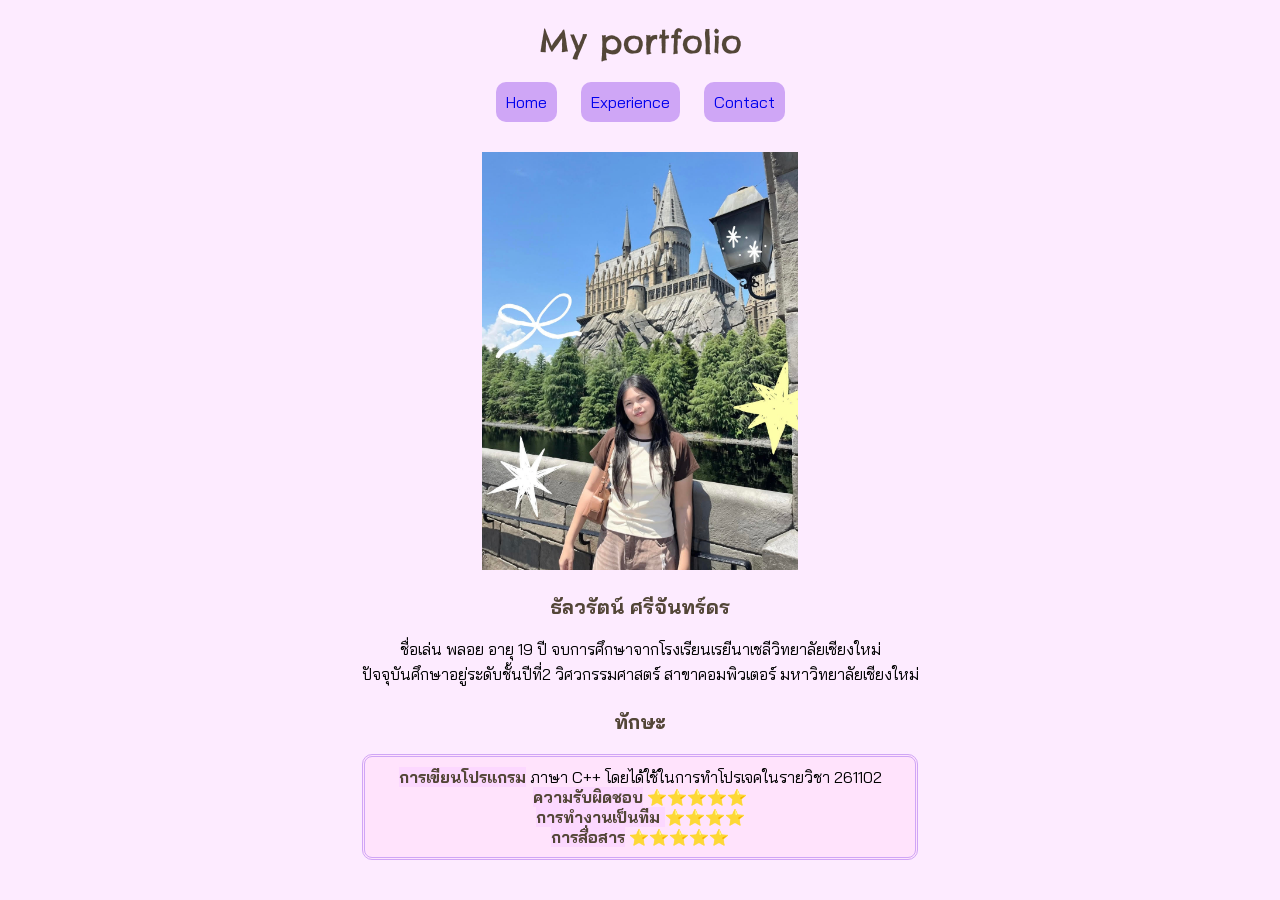
<file: index.html>
<!doctype html>
<html lang="en">
  <head>
    <meta charset="UTF-8" />
    <meta name="viewport" content="width=device-width, initial-scale=1.0" />
    <link rel="stylesheet" href="style/style.css" />
    <link rel="preconnect" href="https://fonts.googleapis.com" />
    <link rel="preconnect" href="https://fonts.gstatic.com" crossorigin />
    <link
      href="https://fonts.googleapis.com/css2?family=Chelsea+Market&display=swap"
      rel="stylesheet"
    />
    <link
      href="https://fonts.googleapis.com/css2?family=Bai+Jamjuree:wght@400&family=Chelsea+Market&display=swap"
      rel="stylesheet"
    />
    <title>My Portfolio</title>
  </head>
  <body>
    <h1>My portfolio</h1>
    <a href="index.html" class="button">Home</a>
    <a href="experience.html" class="button">Experience</a>
    <a href="contact.html" class="button">Contact</a>
    <div><img src="style/profile.jpg" class="profile" /></div>
    <div class="name">ธัลวรัตน์ ศรีจันทร์ดร</div>

    <div class="detail">
      ชื่อเล่น พลอย อายุ 19 ปี จบการศึกษาจากโรงเรียนเรยีนาเชลีวิทยาลัยเชียงใหม่
    </div>
    <div class="detail">
      ปัจจุบันศึกษาอยู่ระดับชั้นปีที่2 วิศวกรรมศาสตร์ สาขาคอมพิวเตอร์
      มหาวิทยาลัยเชียงใหม่
    </div>
    <div class="name">ทักษะ</div>
    <div class="box">
      <div>
        <span class="header">การเขียนโปรแกรม</span>
        <span class="skill">
          ภาษา C++ โดยได้ใช้ในการทำโปรเจคในรายวิชา 261102
        </span>
      </div>

      <div>
        <span class="header">ความรับผิดชอบ</span>
        <span class="skill"> ⭐⭐⭐⭐⭐ </span>
      </div>

      <div>
        <span class="header">การทำงานเป็นทีม </span>
        <span class="skill"> ⭐⭐⭐⭐ </span>
      </div>

      <div>
        <span class="header">การสื่อสาร</span>
        <span class="skill"> ⭐⭐⭐⭐⭐ </span>
      </div>
    </div>
  </body>
</html>
</file>
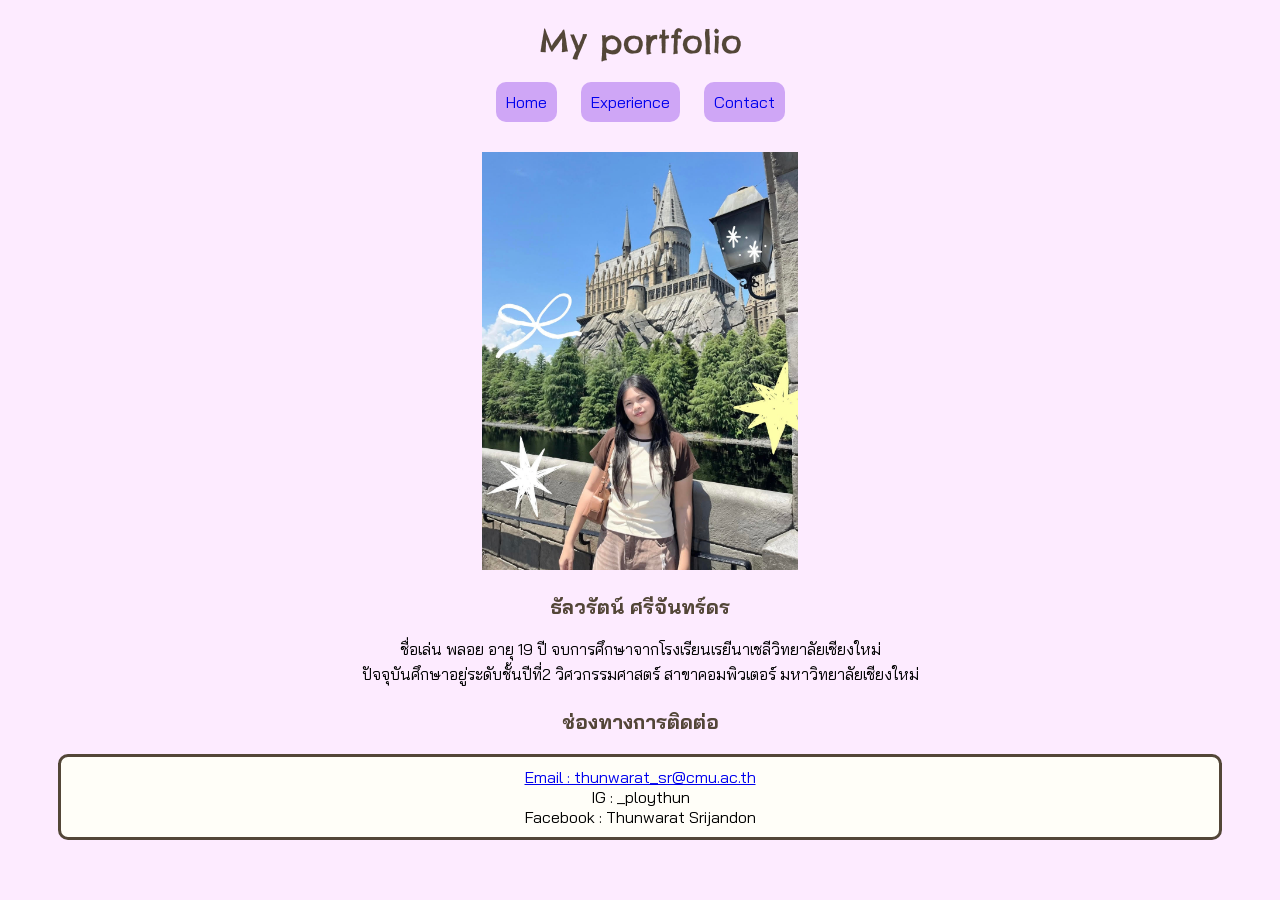
<file: contact.html>
<!doctype html>
<html lang="en">
  <head>
    <meta charset="UTF-8" />
    <meta name="viewport" content="width=device-width, initial-scale=1.0" />
    <link rel="stylesheet" href="style/style.css" />
    <link rel="preconnect" href="https://fonts.googleapis.com" />
    <link rel="preconnect" href="https://fonts.gstatic.com" crossorigin />
    <link
      href="https://fonts.googleapis.com/css2?family=Chelsea+Market&display=swap"
      rel="stylesheet"
    />
    <link
      href="https://fonts.googleapis.com/css2?family=Bai+Jamjuree:wght@400&family=Chelsea+Market&display=swap"
      rel="stylesheet"
    />
    <title>My Portfolio</title>
  </head>
  <body>
    <h1>My portfolio</h1>
    <a href="index.html" class="button">Home</a>
    <a href="experience.html" class="button">Experience</a>
    <a href="contact.html" class="button">Contact</a>
    <div><img src="style/profile.jpg" class="profile" /></div>
    <div class="name">ธัลวรัตน์ ศรีจันทร์ดร</div>
    <div class="detail">
      ชื่อเล่น พลอย อายุ 19 ปี จบการศึกษาจากโรงเรียนเรยีนาเชลีวิทยาลัยเชียงใหม่
    </div>
    <div class="detail">
      ปัจจุบันศึกษาอยู่ระดับชั้นปีที่2 วิศวกรรมศาสตร์ สาขาคอมพิวเตอร์
      มหาวิทยาลัยเชียงใหม่
    </div>
    <div class="name">ช่องทางการติดต่อ</div>
    <div class="contact">
      <a href="mailto:thunwarat_sr@cmu.ac.th">Email : thunwarat_sr@cmu.ac.th</a>
      <div>IG : _ploythun</div>
      <div>Facebook : Thunwarat Srijandon</div>
    </div>
  </body>
</html>
</file>
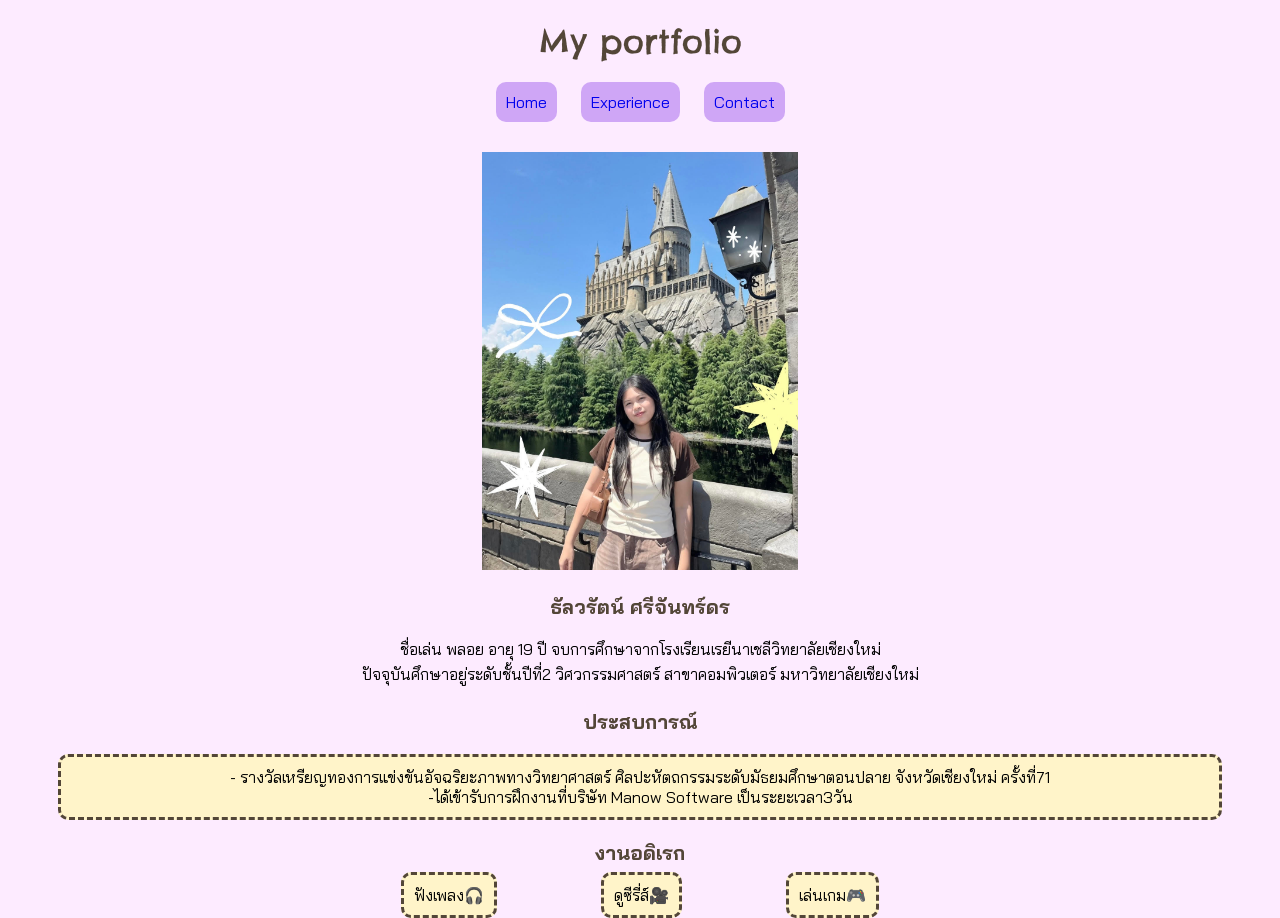
<file: experience.html>
<!doctype html>
<html lang="en">
  <head>
    <meta charset="UTF-8" />
    <meta name="viewport" content="width=device-width, initial-scale=1.0" />
    <link rel="stylesheet" href="style/style.css" />
    <link rel="preconnect" href="https://fonts.googleapis.com" />
    <link rel="preconnect" href="https://fonts.gstatic.com" crossorigin />
    <link
      href="https://fonts.googleapis.com/css2?family=Chelsea+Market&display=swap"
      rel="stylesheet"
    />
    <link
      href="https://fonts.googleapis.com/css2?family=Bai+Jamjuree:wght@400&family=Chelsea+Market&display=swap"
      rel="stylesheet"
    />
    <title>My Portfolio</title>
  </head>
  <body>
    <h1>My portfolio</h1>
    <a href="index.html" class="button">Home</a>
    <a href="experience.html" class="button">Experience</a>
    <a href="contact.html" class="button">Contact</a>
    <div><img src="style/profile.jpg" class="profile" /></div>
    <div class="name">ธัลวรัตน์ ศรีจันทร์ดร</div>
    <div class="detail">
      ชื่อเล่น พลอย อายุ 19 ปี จบการศึกษาจากโรงเรียนเรยีนาเชลีวิทยาลัยเชียงใหม่
    </div>
    <div class="detail">
      ปัจจุบันศึกษาอยู่ระดับชั้นปีที่2 วิศวกรรมศาสตร์ สาขาคอมพิวเตอร์
      มหาวิทยาลัยเชียงใหม่
    </div>
    <div class="name">ประสบการณ์</div>
    <div class="hobby">
      <span
        >- รางวัลเหรียญทองการแข่งขันอัจฉริยะภาพทางวิทยาศาสตร์
        ศิลปะหัตถกรรมระดับมัธยมศึกษาตอนปลาย จังหวัดเชียงใหม่ ครั้งที่71 <br
      /></span>
      <span
        >-ได้เข้ารับการฝึกงานที่บริษัท Manow Software เป็นระยะเวลา3วัน <br
      /></span>
    </div>
    <div class="name">งานอดิเรก</div>
    <div>
      <span class="hobby">ฟังเพลง🎧</span>
      <span class="hobby">ดูซีรี่ส์🎥</span>
      <span class="hobby">เล่นเกม🎮</span>
    </div>
  </body>
</html>
</file>
<file: style/style.css>
body {
    text-align: center;
    background-color:rgb(253, 235, 255);
    font-family: "Bai Jamjuree", sans-serif;
}

h1 {
    color: rgb(83, 70, 56);
    font-family: "Chelsea Market", system-ui;
        font-weight: 400;
        font-style: normal;
        margin-bottom: 30px;
}

.detail {
    padding-bottom: 5px;
}

.name {
    margin-top: 20px;
    margin-bottom: 20px;
    font-size: 20px;
    font-family: "Bai Jamjuree", sans-serif;
    font-weight: 700;
    color: rgb(83, 70, 56);
}

.header {
    font-family: "Bai Jamjuree", sans-serif;
    font-weight: 700;
    color: rgb(83, 70, 56);
    border: 20px;
    background-color: rgb(252, 216, 255);
}

.profile {
    margin-top: 40px;
    width: 25%;
}

.skill {
    text-align: center;
    margin-top: 10px;
}

.box {
    border-style: double;
    border-color: rgb(207, 166, 246);
    padding-top: 10px;
    padding-bottom: 10px;
    border-radius: 10px;
    margin: 15px auto;
    background-color: rgb(255, 227, 252);
    width: 550px;
    text-align: center;
}

.button {
    background-color: rgb(207, 166, 246);
    text-align: center;
    border-radius: 10px;
    border-style: none;
    padding-top: 10px;
    padding-bottom: 10px;
    padding-left: 10px;
    padding-right: 10px;
    margin-right: 10px;
    margin-left: 10px;
    font-family: "Bai Jamjuree", sans-serif;
    text-decoration-line: none;
}

.hobby {
    border-style: dashed;
    border-radius: 10px;
    border-color: rgb(83, 70, 56);
    background-color: rgb(255, 244, 201);
    text-align: center;
    font-family: "Bai Jamjuree", sans-serif;
    padding-top: 10px;
    padding-bottom : 10px;
    padding-left: 10px;
    padding-right: 10px;
    margin: 10px 50px;
}

.contact {
    border-style: solid;
    border-color: rgb(83, 70, 56);
    border-radius: 10px;
    background-color: rgb(255, 254, 248);
    text-align: center;
    font-family: "Bai Jamjuree", sans-serif;
    padding-top: 10px;
    padding-bottom :10px;
    padding-left: 10px;
    padding-right: 10px;
    margin: 10px 50px;
}

.bai-jamjuree-regular {
    font-family: "Bai Jamjuree", sans-serif;
    font-weight: 400;
    font-style: normal;
}

.chelsea {
    font-family: "Chelsea Market", system-ui;
    font-weight: 400;
    font-style: normal;
}
</file>
